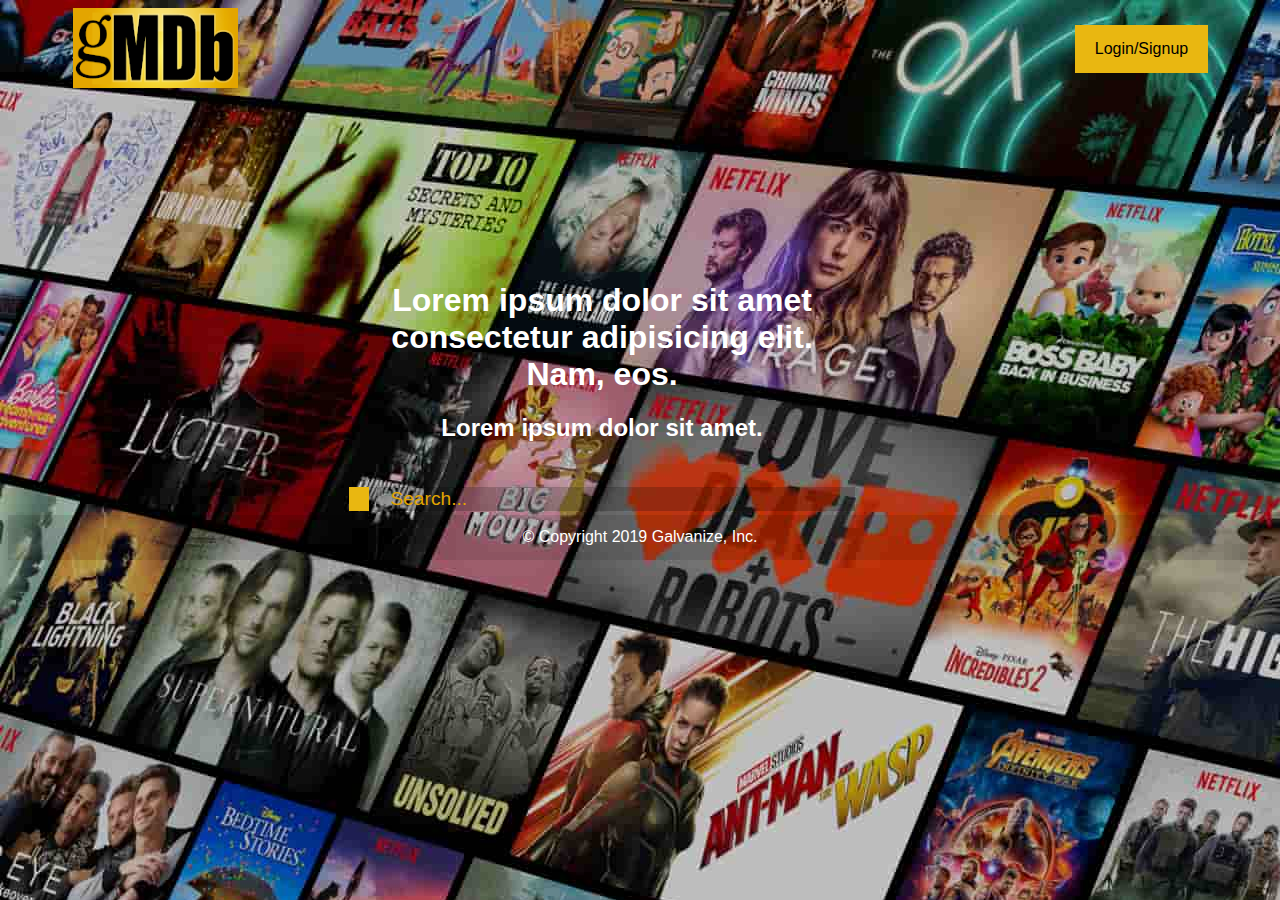
<file: templates/index.html>
<!DOCTYPE html>
<html lang="en">
<head>
    <meta charset="UTF-8">
    <link rel="stylesheet" href="https://use.fontawesome.com/releases/v5.8.1/css/all.css" integrity="sha384-50oBUHEmvpQ+1lW4y57PTFmhCaXp0ML5d60M1M7uH2+nqUivzIebhndOJK28anvf" crossorigin="anonymous">
    <link rel="stylesheet" href="./styles.css">
    <title>Galvanize Movie Database</title>
</head>
<body class="index-background">
    <nav class="navbar">
        <div class="logo-container nav-item">
            <img src="../static/gmdb-edit.png" alt="GMDB">
        </div>
        <div class="login-signup-container nav-item"><button class="login-signup-button">Login/Signup</button></div>
    </nav>

    <div class="gmdb-description">
        <h1>Lorem ipsum dolor sit amet consectetur adipisicing elit. Nam, eos.</h1>
        <h2>Lorem ipsum dolor sit amet.</h2>
        <div class="">
            <div class="searchItems">
                <i class="fa fa-search searchIcon"></i>
                <input type="text" placeholder="Search...">
            </div>
        </div>
    </div>

    <footer>
        © Copyright 2019 Galvanize, Inc.
    </footer>
</body>
</html>
</file>
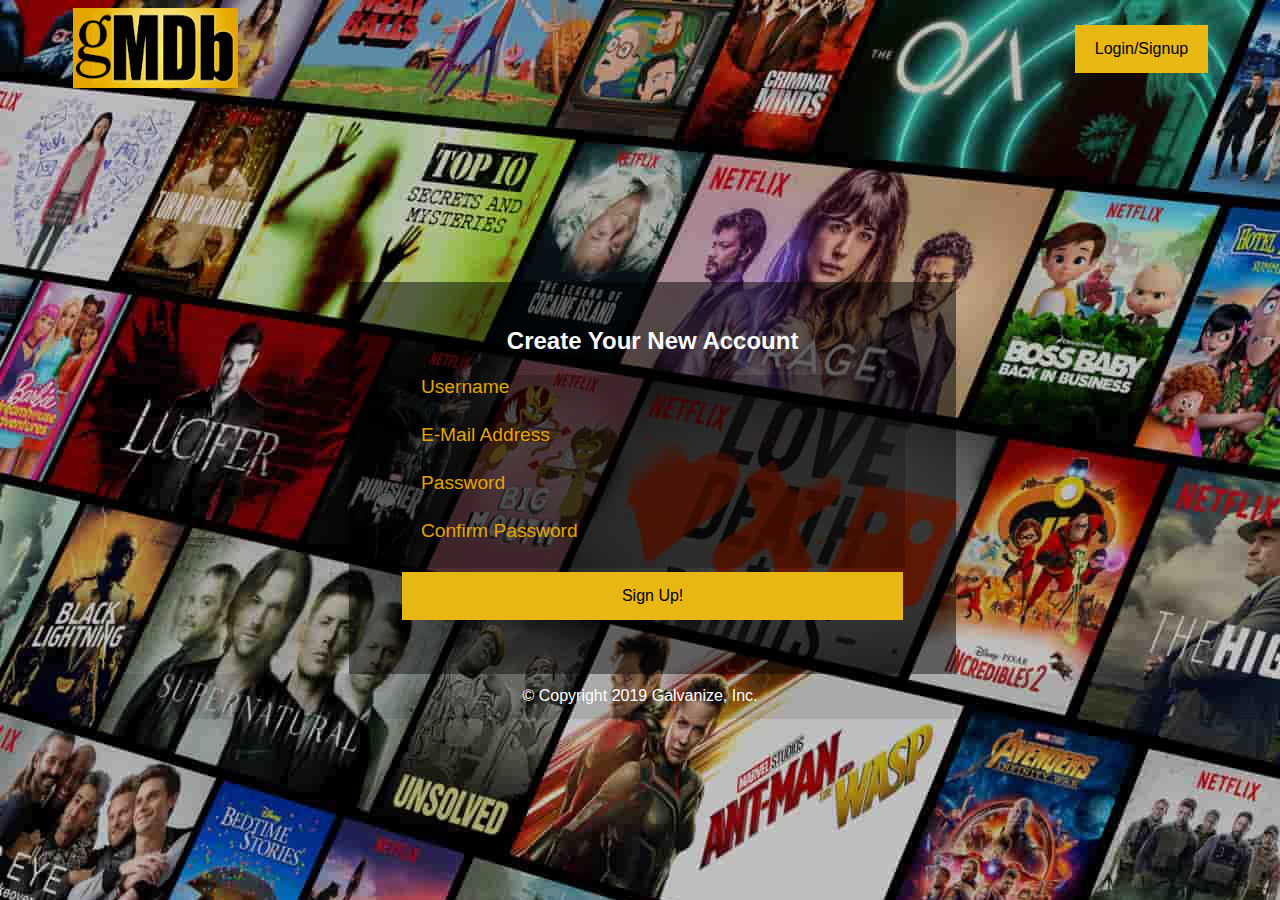
<file: templates/createAccount.html>
<!DOCTYPE html>
<html lang="en">
<head>
    <meta charset="UTF-8">
    <link rel="stylesheet" href="https://use.fontawesome.com/releases/v5.8.1/css/all.css" integrity="sha384-50oBUHEmvpQ+1lW4y57PTFmhCaXp0ML5d60M1M7uH2+nqUivzIebhndOJK28anvf" crossorigin="anonymous">
    <link rel="stylesheet" href="./styles.css">
    <title>Galvanize Movie Database</title>
</head>
<body class="signup-background">
    <nav class="navbar">
        <div class="logo-container nav-item">
            <img src="../static/gmdb-edit.png" alt="GMDB">
        </div>
        <div class="login-signup-container nav-item"><button class="login-signup-button">Login/Signup</button></div>
    </nav>

    <div class="signup-form">
        <h2>Create Your New Account</h2>
        <input type="text" class="form-field" placeholder="Username">
        <input type="email" class="form-field" placeholder="E-Mail Address">
        <input type="password" class="form-field" placeholder="Password">
        <input type="password" class="form-field" placeholder="Confirm Password">
        <button class="button">Sign Up!</button>
    </div>

    <footer>
            © Copyright 2019 Galvanize, Inc.
    </footer>

</body>
</html>
</file>
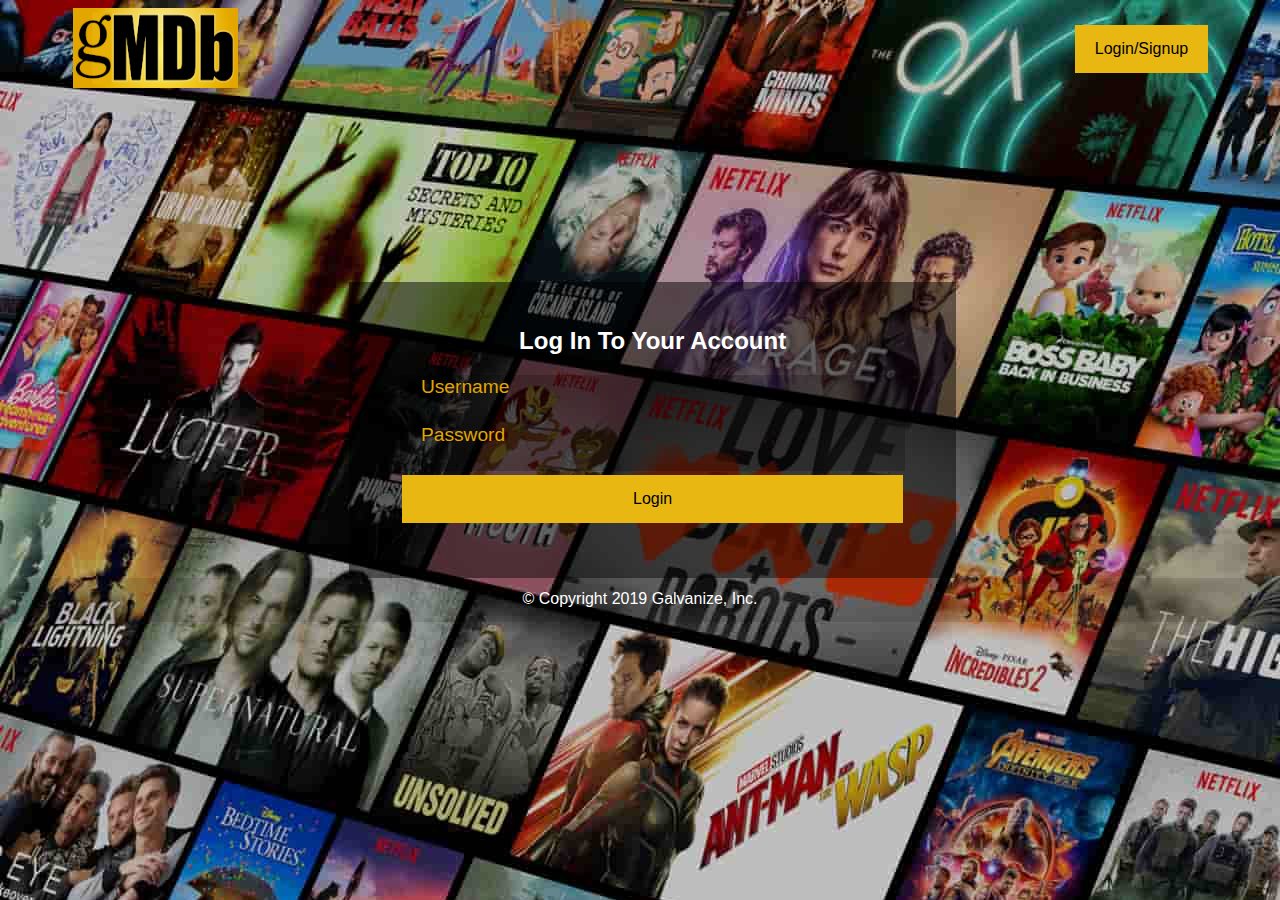
<file: templates/login.html>
<!DOCTYPE html>
<html lang="en">
<head>
    <meta charset="UTF-8">
    <link rel="stylesheet" href="https://use.fontawesome.com/releases/v5.8.1/css/all.css" integrity="sha384-50oBUHEmvpQ+1lW4y57PTFmhCaXp0ML5d60M1M7uH2+nqUivzIebhndOJK28anvf" crossorigin="anonymous">
    <link rel="stylesheet" href="./styles.css">
    <title>Galvanize Movie Database</title>
</head>
<body class="login-background">
    <nav class="navbar">
        <div class="logo-container nav-item">
            <img src="../static/gmdb-edit.png" alt="GMDB">
        </div>
        <div class="login-signup-container nav-item"><button class="login-signup-button">Login/Signup</button></div>
    </nav>

    <div class="login-form">
        <h2>Log In To Your Account</h2>
        <input type="text" class="form-field" placeholder="Username">
        <input type="password" class="form-field" placeholder="Password">
        <button class="button">Login</button>
    </div>

    <footer>
            © Copyright 2019 Galvanize, Inc.
    </footer>

</body>
</html>
</file>
<file: templates/styles.css>
body {
    background-color: black;
    color: white;
    font-family: sans-serif;
}

button {
    background-color: #E9B711;
    border: none;
    color: black;
    padding: 15px 20px;
    text-align: center;
    text-decoration: none;
    display: inline-block;
    font-size: 16px;
    margin: 4px 2px;
    cursor: pointer;
}

footer {
    text-align: center;
    bottom: 0;
    width: 100%;
    height: 2rem; 
    background-color: rgba(0, 0, 0, 0.1);
    padding-top: 1%;
}

input {
    outline: none;
    flex: 1;
    border: 0;
    background-color: black;
    color: white;
    padding-left: 1.1em;
    background-color: rgba(0, 0, 0, 0.2);
    font-size: 1.2rem;
}

input::placeholder {
    color: #E3A501;
    opacity: 1; /* Firefox */
}

.index-background, .login-background, .signup-background {
    background: url('../static/netflix-background.jpg');
    background-repeat: no-repeat;
    background-color: black;
}

.navbar {
    display: grid;
    grid-template-columns: auto auto;
}
.logo-container {
    padding-left: 10%;
}
.logo-container > img {
    width: 165px;
    height: 80px;
}
.login-signup-container {
    padding-right: 10%;
}
.login-signup-button, .username-nav {
    float: right;
    margin-top: 3%;
}

.username-nav {
    padding-top: 5%;
}

.username-nav > a {
    text-decoration: none;
    color:#E3A501;
}

.gmdb-description, .login-form, .signup-form {
    width: 40%;
    text-align: center;
    margin-top: 15%;
    margin-left: 27%;
}
.searchItems {
    display: inline-flex;
    position: relative;
    width: 100%;
    margin-top: 5%;
}
.searchItems-results {
    display: inline-flex;
    position: relative;
    width: 50%;
    margin: 3% 0 3% 5%;
}
.searchIcon {
    background-color: #E9B711;
    padding: 10px;
}

.login-form, .signup-form {
    padding: 2% 4% 4% 4%;
    display: flex;
    flex-direction: column;
    background-color: rgba(0, 0, 0, 0.5)
}
.form-field {
    padding-bottom: 5%;
}

.search-results-container {
    display: grid;
    grid-template-columns: 50% 50%;
}

.movie-result {
    padding: 3% 3% 0 10%;
    display: flex;
    flex-direction: column;
    width: 70%;
    margin-left: 10%;
}

.movie-result > img {
    width: 440px;
    height: 260px;
    text-align: center;
}

.movie-header {
    display: flex;
    width: 70%;
    margin-left: 11%;
}

.movie-title {
    flex-grow: 8;
}

.movie-rating, .movie-rate-button {
    flex-grow: 2;
}

.movie-imgs {
    display: flex;
    margin-top: 3%;
}

.movie-imgs > img {
    width: 28%;
    height: 40%;
    flex-grow: 4;
    padding-left: 5%;
}

.movie-description {
    flex-grow: 6;
    width: 80%;
    padding: 0 5% 0 5%;
}
</file>
